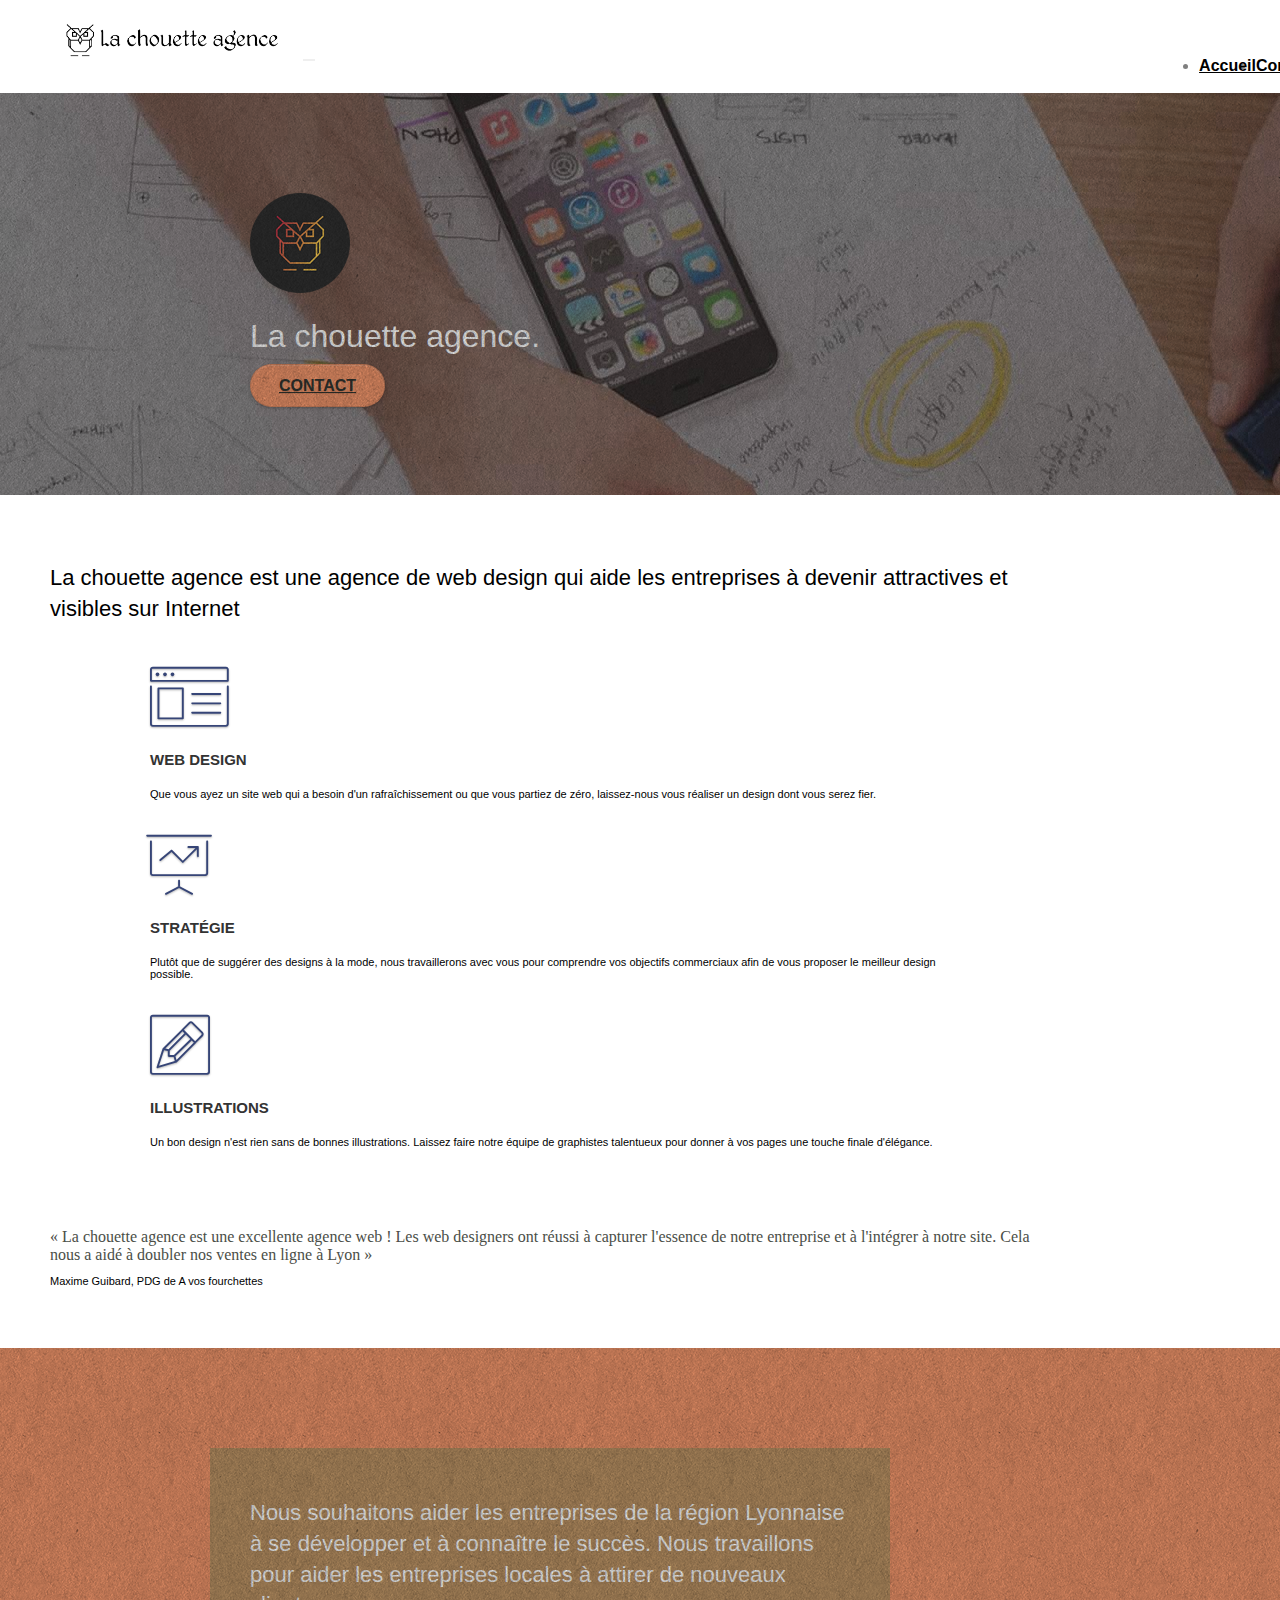
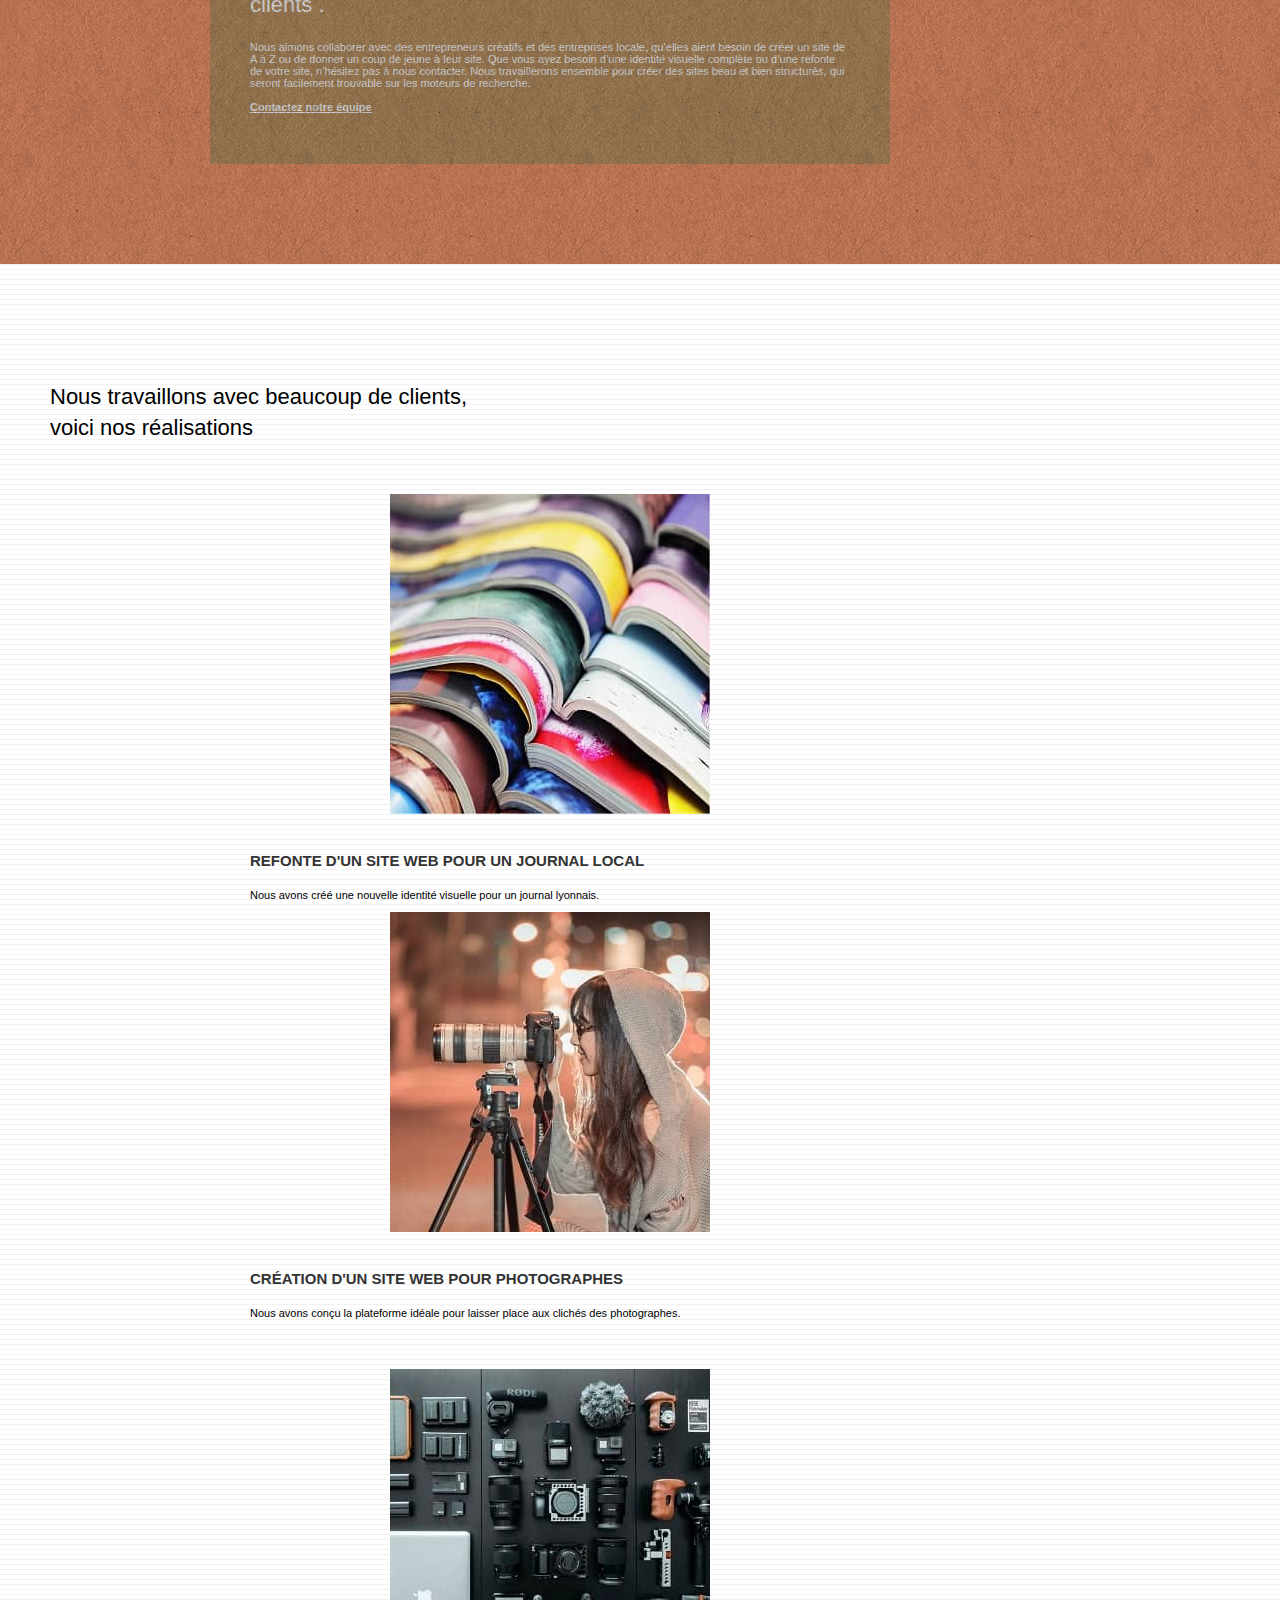
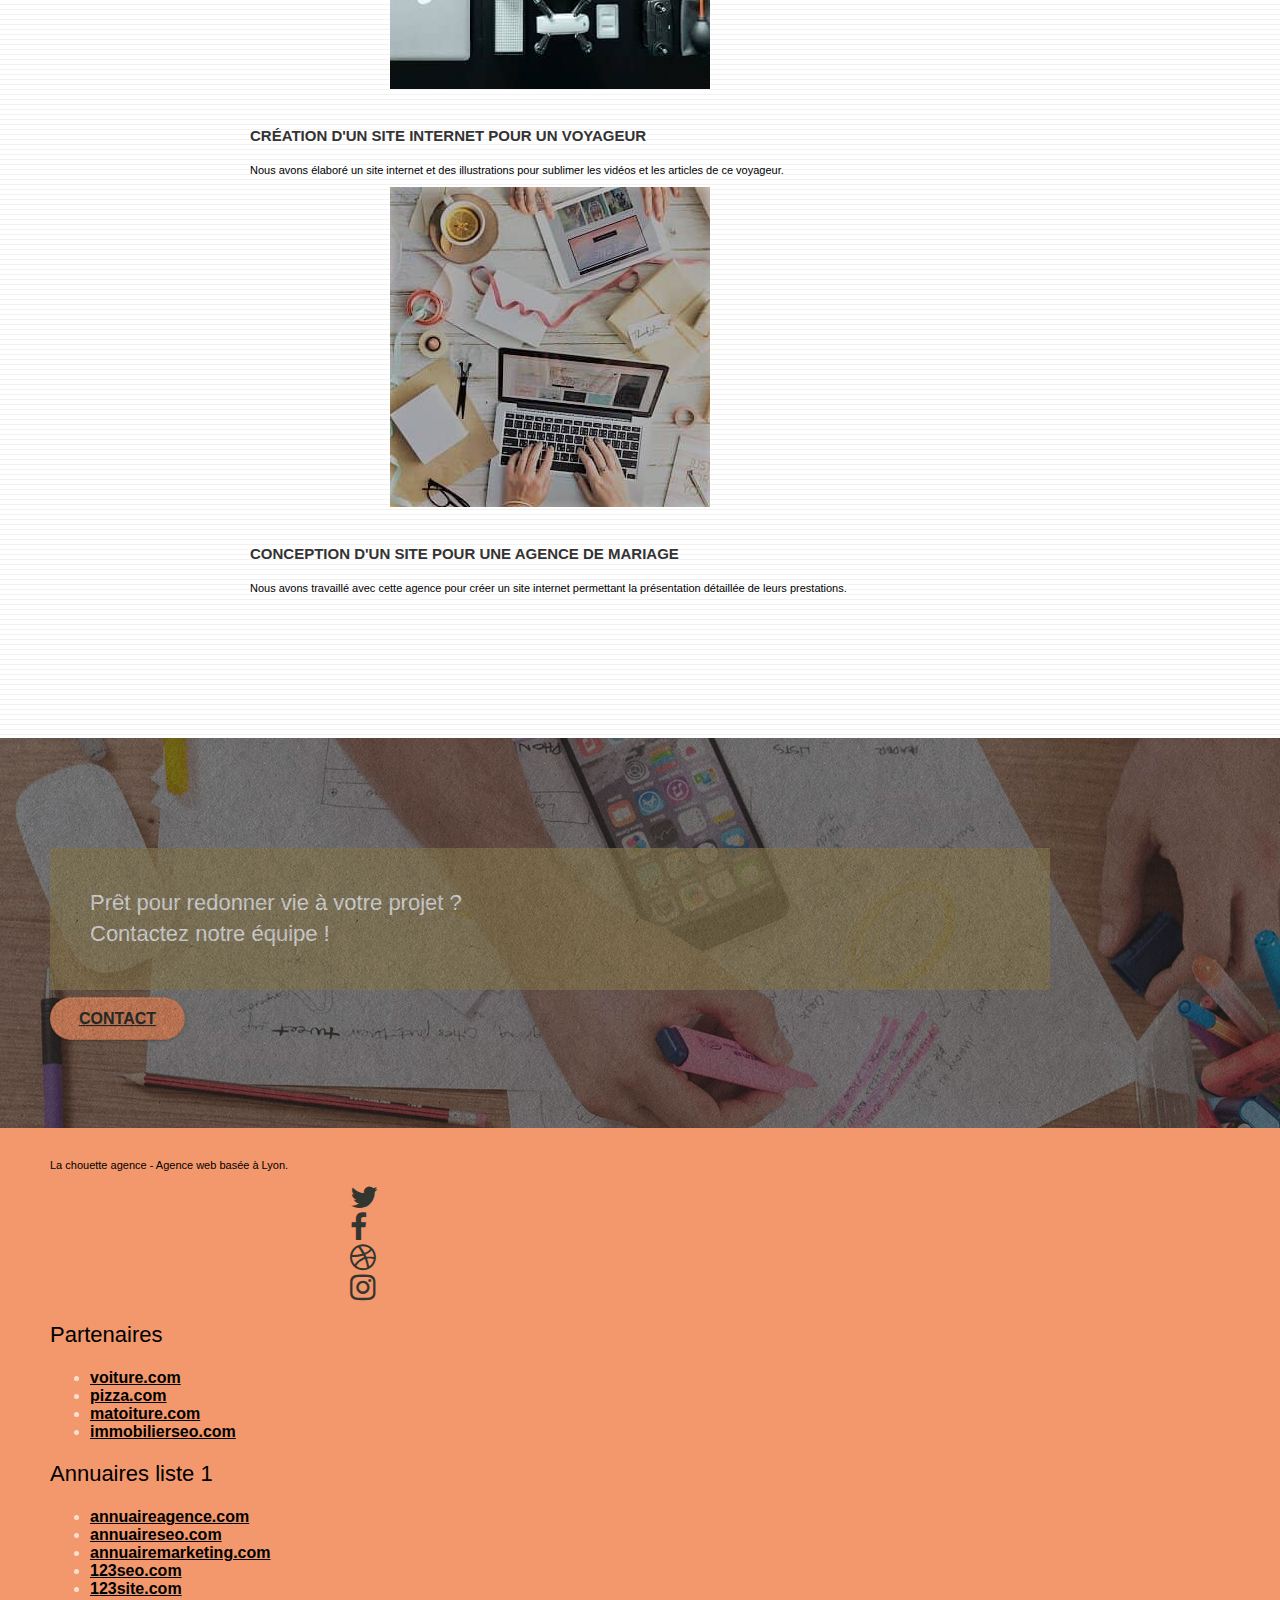
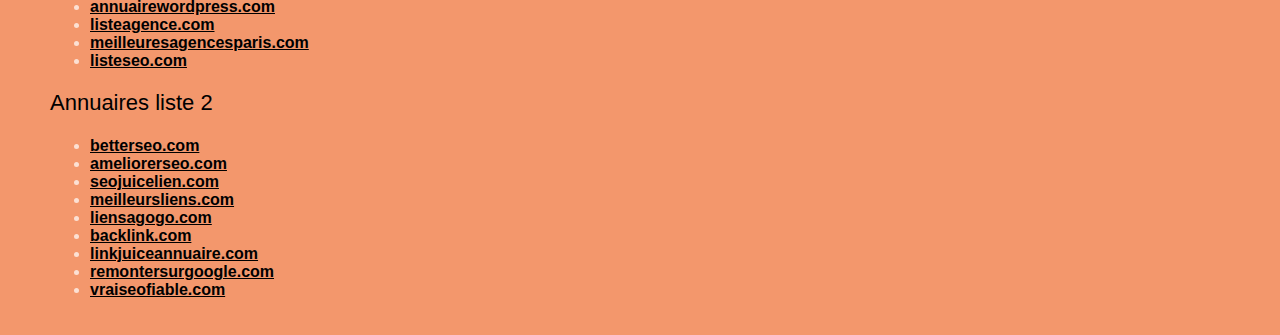
<file: index.html>
<!doctype html>
	<html lang="fr">
		<head>
			<meta charset="utf-8">
			<title>La chouette agence</title>
			<meta name="keywords" content="seo, google, site web, site internet, agence design paris, agence design, agence design,agence design,agence design,agence design,agence design,agence design,agence design,agence design">
			<meta name="robots" content="all" />
			<meta name="description" content="La chouette agence est une agence web basée à Lyon. Notre agence a déjà satisfait de nombreux clients, n'hesitez pas à nous contactez pour réaliser le site de vos rêves.">
			<meta name="viewport" content="width=device-width, initial-scale=1.0, viewport-fit=cover">
			<link rel="shortcut icon" type="image/png" href="favicon.jpg">
			<link rel="stylesheet" href="https://stackpath.bootstrapcdn.com/bootstrap/3.3.5/css/bootstrap.min.css" integrity="sha384-pdapHxIh7EYuwy6K7iE41uXVxGCXY0sAjBzaElYGJUrzwodck3Lx6IE2lA0rFREo" crossorigin="anonymous">
			<link rel="stylesheet" type="text/css" href="https://stackpath.bootstrapcdn.com/font-awesome/4.7.0/css/font-awesome.min.css">
			<link rel="stylesheet" type="text/css" href="style.min.css">
			<link rel="stylesheet" type="text/css" href="./css/et-line.min.css"> 
			<script src="./js/jquery-2.1.0.min.js" defer></script>
			<script src="./js/jquery.touchSwipe.min.js" defer></script>
			<script src="./js/bootstrap.min.js" defer></script>
			<script src="./js/blocs.min.js" defer></script>
		</head>
		<body>
			<!-- Principal conteneur -->
			<div class="page-container">
				<!-- bloc-0 -->
				<header class="bloc bgc-white l-bloc " id="bloc-0">
					<div class="container bloc-sm">
						<nav class="navbar row">
							<div class="navbar-header">
								<a class="navbar-brand" aria-label="Revenir à l'accueil" href="index.html"><img src="img/la-chouette-agence.png" alt="Logo de notre entreprise, la chouette agence " height="40" /></a>
								<button id="nav-toggle"  type="button" class="ui-navbar-toggle navbar-toggle" data-toggle="collapse" data-target=".navbar-1">
									<span class="sr-only">Toggle navigation</span>
									<span class="icon-bar"></span>
									<span class="icon-bar"></span>
									<span class="icon-bar"></span>
								</button>
							</div>
							<div class="collapse navbar-collapse navbar-1 special-dropdown-nav">
								<ul class="site-navigation nav navbar-nav">
									<li><a class="bold-link" href="index.html">Accueil</a></li>
									<li><a class="bold-link" href="page2.html">Contactez-nous</a></li>
								</ul>
							</div>
						</nav>
					</div>
				</header>
				<!-- bloc-0 END -->
				<!-- bloc-1-presentation -->
				<section class="bloc bgc-dark-slate-blue bg-banniere d-bloc bg-t-edge bloc-bg-texture texture-paper b-parallax" id="bloc-1-hero">
					<div class="container bloc-lg">
						<div class="row tight-width-whitespace">
							<div class="col-sm-12">
								<img src="img/logo.png" class="center-block image-resize-mode" width="100" alt="Logo de notre entreprise, la chouette agence" />
								<h1 class="text-center hero-bloc-text tc-white ">La chouette agence.</h1>
								<div class="text-center">
									<a aria-label="lien vers la page de contact" href="page2.html" class="btn btn-lg btn-clean btn-rd cta-hero btn-atomic-tangerine" id="cta-hero">Contact</a>
								</div>
							</div>
						</div>
					</div>
				</section>
				<!-- bloc-1-presentation END -->
				<!-- bloc-2-services -->
				<section class="bloc bgc-white l-bloc" id="bloc-2-services">
					<div class="container bloc-md">
						<div class="row">
							<div class="col-sm-12 text-center">
								<h2>La chouette agence est une agence de web design qui aide les entreprises à devenir attractives et visibles sur Internet</h2>
							</div>
						</div>
						<div class="row voffset-lg med-width-whitespace">
							<div class="col-sm-4">
								<div class="text-center">
									<span class="et-icon-browser sm-shadow icon-dark-slate-blue icons icon-lg"></span>
								</div>
								<h3 class="mg-md text-center">Web design</h3>
								<p class="text-center ">
									Que vous ayez un site web qui a besoin d'un rafraîchissement ou que vous partiez de zéro, laissez-nous vous réaliser un design dont vous serez fier.                
								</p>
							</div>
							<div class="col-sm-4">
								<div class="text-center">
									<span class="et-icon-presentation sm-shadow icon-dark-slate-blue icons icon-lg"></span>
								</div>
								<h3 class="mg-md text-center">Stratégie</h3>
								<p class="text-center ">
									Plutôt que de suggérer des designs à la mode, nous travaillerons avec vous pour comprendre vos objectifs commerciaux afin de vous proposer le meilleur design possible.
									<br>
								</p>
							</div>
							<div class="col-sm-4">
								<div class="text-center">
									<span class="et-icon-edit sm-shadow icon-dark-slate-blue icons icon-lg"></span>
								</div>
								<h3 class="mg-md text-center">Illustrations</h3>
								<p class="text-center ">
									Un bon design n'est rien sans de bonnes illustrations. Laissez faire notre équipe de graphistes talentueux pour donner à vos pages une touche finale d'élégance.                
								</p>
							</div>
						</div>
						<div class="row voffset-lg voffset">
							<div class="col-xs-12 col-md-8 col-md-offset-2 text-center">
								<q>
									La chouette agence est une excellente agence web ! Les web designers ont réussi à capturer l'essence de notre entreprise et à l'intégrer à notre site. Cela nous a aidé à doubler nos ventes en ligne à Lyon                
								</q>
								<p>
									Maxime Guibard, PDG de A vos fourchettes
								</p>
							</div>
						</div>
					</div>
				</section>
				<!-- bloc-2-services END -->
				<!-- bloc-3-what-i-do -->
				<section class="bloc tc-white bgc-atomic-tangerine bg-presentation d-bloc bloc-bg-texture texture-paper b-parallax" id="bloc-3-what-i-do">
					<div class="container bloc-lg">
						<div class="row tight-width-whitespace black-background">
							<div class="col-sm-12">
								<h2 class="mg-md text-center tc-white">Nous souhaitons aider les entreprises de la région Lyonnaise à se développer et à connaître le succès. Nous travaillons pour aider les entreprises locales à attirer de nouveaux clients .<br></h2>
								<p class="text-center white">
									Nous aimons collaborer avec des entrepreneurs créatifs et des entreprises locale, qu’elles aient besoin de créer un site de A à Z ou de donner un coup de jeune à leur site. Que vous ayez besoin d’une identité visuelle complète ou d’une refonte de votre site, n’hésitez pas à nous contacter. Nous travaillerons ensemble pour créer des sites beau et bien structurés, qui seront facilement trouvable sur les moteurs de recherche. 
									<br>
									<br>
									<a aria-label="Lien vers la page de contact" class="ltc-white bold-link" href="page2.html">Contactez notre équipe</a>
									<br>
								</p>
							</div>
						</div>
					</div>
				</section>
				<!-- bloc-3-what-i-do END -->
				<!-- bloc-4-portfolio -->
				<section class="bloc bgc-white bg-lines-h2-bg bg-repeat l-bloc" id="bloc-4-portfolio">
					<div class="container bloc-lg">
						<div class="row">
							<div class="col-sm-12 text-center">
								<h2>Nous travaillons avec beaucoup de clients,<br>voici nos réalisations</h2>
							</div>
						</div>
						<div class="row tight-width-whitespace portfolio-row">
							<article class="col-sm-6">
								<a href="#" data-lightbox="img/1.jpg" data-gallery-id="gallery-1" data-caption="Refonte d'un site web pour un journal local" data-frame="snapshot-lb"><img src="img/1.jpg" alt="Pile de livres de couleur ouverts" class="img-responsive portfolio-thumb" /></a>
								<h3 class="mg-md text-center">Refonte d'un site web pour un journal local</h3>
								<p class="text-center">
									Nous avons créé une nouvelle identité visuelle pour un journal lyonnais.                
								</p>
							</article>
							<article class="col-sm-6">
								<a href="#" data-lightbox="img/2.jpg" data-gallery-id="gallery-1" data-caption="Création d'un site web pour photographes" data-frame="snapshot-lb"><img src="img/2.jpg" class="img-responsive portfolio-thumb" alt="Femme prenant une photo" /></a>
								<h3 class="mg-md text-center">Création d'un site web pour photographes</h3>
								<p class="text-center">
									Nous avons conçu la plateforme idéale pour laisser place aux clichés des photographes.                
								</p>
							</article>
						</div>
						<div class="row tight-width-whitespace portfolio-row">
							<article class="col-sm-6">
								<a href="#" data-lightbox="img/3.jpg" data-gallery-id="gallery-1" data-caption="Création d'un site internet pour un voyageur" data-frame="snapshot-lb"><img src="img/3.jpg" class="img-responsive portfolio-thumb" alt="Divers accessoires permettant une capture de l'image et du son"/></a>
								<h3 class="mg-md text-center">Création d'un site internet pour un voyageur</h3>
								<p class="text-center">
									Nous avons élaboré un site internet et des illustrations pour sublimer les vidéos et les articles de ce voyageur.                
								</p>
							</article>
							<article class="col-sm-6">
								<a href="#" data-lightbox="img/4.jpg" data-gallery-id="gallery-1" data-caption="Conception d'un site pour une agence de mariage" data-frame="snapshot-lb"><img src="img/4.jpg" class="img-responsive portfolio-thumb" alt="Personne utilisant un ordinateur portable" /></a>
								<h3 class="mg-md text-center">Conception d'un site pour une agence de mariage</h3>
								<p class="text-center">
									Nous avons travaillé avec cette agence pour créer un site internet permettant la présentation détaillée de leurs prestations.                
								</p>
							</article>
						</div>
					</div>
				</section>
				<!-- bloc-4-portfolio END -->
				<!-- bloc-5-cta -->
				<section class="bloc bgc-dark-slate-blue bg-banniere d-bloc bloc-bg-texture texture-paper" id="bloc-5-cta">
					<div class="container bloc-lg">
						<div class="row">
							<h2 class="mg-md text-center tc-white black-background texture-paper"> Prêt pour redonner vie à votre projet ? <br>Contactez notre équipe !</h2>
							<div class="col-sm-12 text-center">
								<a href="page2.html" class="btn btn-atomic-tangerine btn-clean btn-rd btn-lg cta-hero">Contact</a>
							</div>
						</div>
					</div>
				</section>
				<!-- bloc-5-cta END -->
				<!-- Footer - bloc-8 -->
				<footer class="bloc bgc-atomic-tangerine d-bloc" id="bloc-8">
					<div class="container bloc-sm">
						<div class="row">
							<div class="col-sm-12">
								<p class="text-center">
									La chouette agence - Agence web basée à Lyon.
									<br>
								</p>
								<div class="row row-no-gutters social">
									<div class="col-sm-3">
										<div class="text-center">
											<a class="social" href="index.html" aria-label="Lien vers notre page twitter"><span class="fa fa-twitter icon-md"></span></a>
										</div>
									</div>
									<div class="col-sm-3">
										<div class="text-center">
											<a class="social" href="index.html" aria-label="Lien vers notre page facebook"><span class="fa fa-facebook icon-md"></span></a>
										</div>
									</div>
									<div class="col-sm-3">
										<div class="text-center">
											<a class="social" href="index.html" aria-label="Lien vers notre page dribble"><span class="fa fa-dribbble icon-md"></span></a>
										</div>
									</div>
									<div class="col-sm-3">
										<div class="text-center">
											<a class="social" href="index.html" aria-label="Lien vers notre page instagram"><span class="fa fa-instagram icon-md"></span></a>
										</div>
									</div>
								</div>
								<div class="row">
									<div class="col-sm-4">
										<h2>Partenaires</h2>
										<ul>
											<li><a class="bold-link" href="voiture.com">voiture.com</a></li>
											<li><a class="bold-link" href="pizza.com">pizza.com</a></li>
											<li><a class="bold-link" href="matoiture.com">matoiture.com</a></li>
											<li><a class="bold-link" href="immobilierseo.com">immobilierseo.com</a></li>
										</ul>
									</div>
									<div class="col-sm-4">
										<h2>Annuaires liste 1</h2>
										<ul>
											<li><a class="bold-link" href="annuaireagence.com">annuaireagence.com</a></li>
											<li><a class="bold-link" href="annuaireseo.com">annuaireseo.com</a></li>
											<li><a class="bold-link" href="annuairemarketing.com">annuairemarketing.com</a></li>
											<li><a class="bold-link" href="123seoture.com">123seo.com</a></li>
											<li><a class="bold-link" href="123site.com">123site.com</a></li>
											<li><a class="bold-link" href="annuairewordpress.com">annuairewordpress.com</a></li>
											<li><a class="bold-link" href="listeagence.com">listeagence.com</a></li>
											<li><a class="bold-link" href="meilleuresagencesparis.com">meilleuresagencesparis.com</a></li>
											<li><a class="bold-link" href="listeseo.com">listeseo.com</a></li>
										</ul>
									</div>
									<div class="col-sm-4">
										<h2>Annuaires liste 2</h2>
										<ul>
											<li><a class="bold-link" href="betterseo.com">betterseo.com</a></li>
											<li><a class="bold-link" href="ameliorerseo.com">ameliorerseo.com</a></li>
											<li><a class="bold-link" href="seojuicelien.com">seojuicelien.com</a></li>
											<li><a class="bold-link" href="meilleursliens.com">meilleursliens.com</a></li>
											<li><a class="bold-link" href="liensagogo.com">liensagogo.com</a></li>
											<li><a class="bold-link" href="backlink.com">backlink.com</a></li>
											<li><a class="bold-link" href="linkjuiceannuaire.com">linkjuiceannuaire.com</a></li>
											<li><a class="bold-link" href="remontersurgoogle.com">remontersurgoogle.com</a></li>
											<li><a class="bold-link" href="vraiseofiable.com">vraiseofiable.com</a></li>
										</ul>
									</div>
								</div>
							</div>
						</div>
					</div>
				</footer>
				<!-- Footer - bloc-8 END -->
			</div>
			<!-- Principal conteneur END -->
		</body>
	</html>
</file>
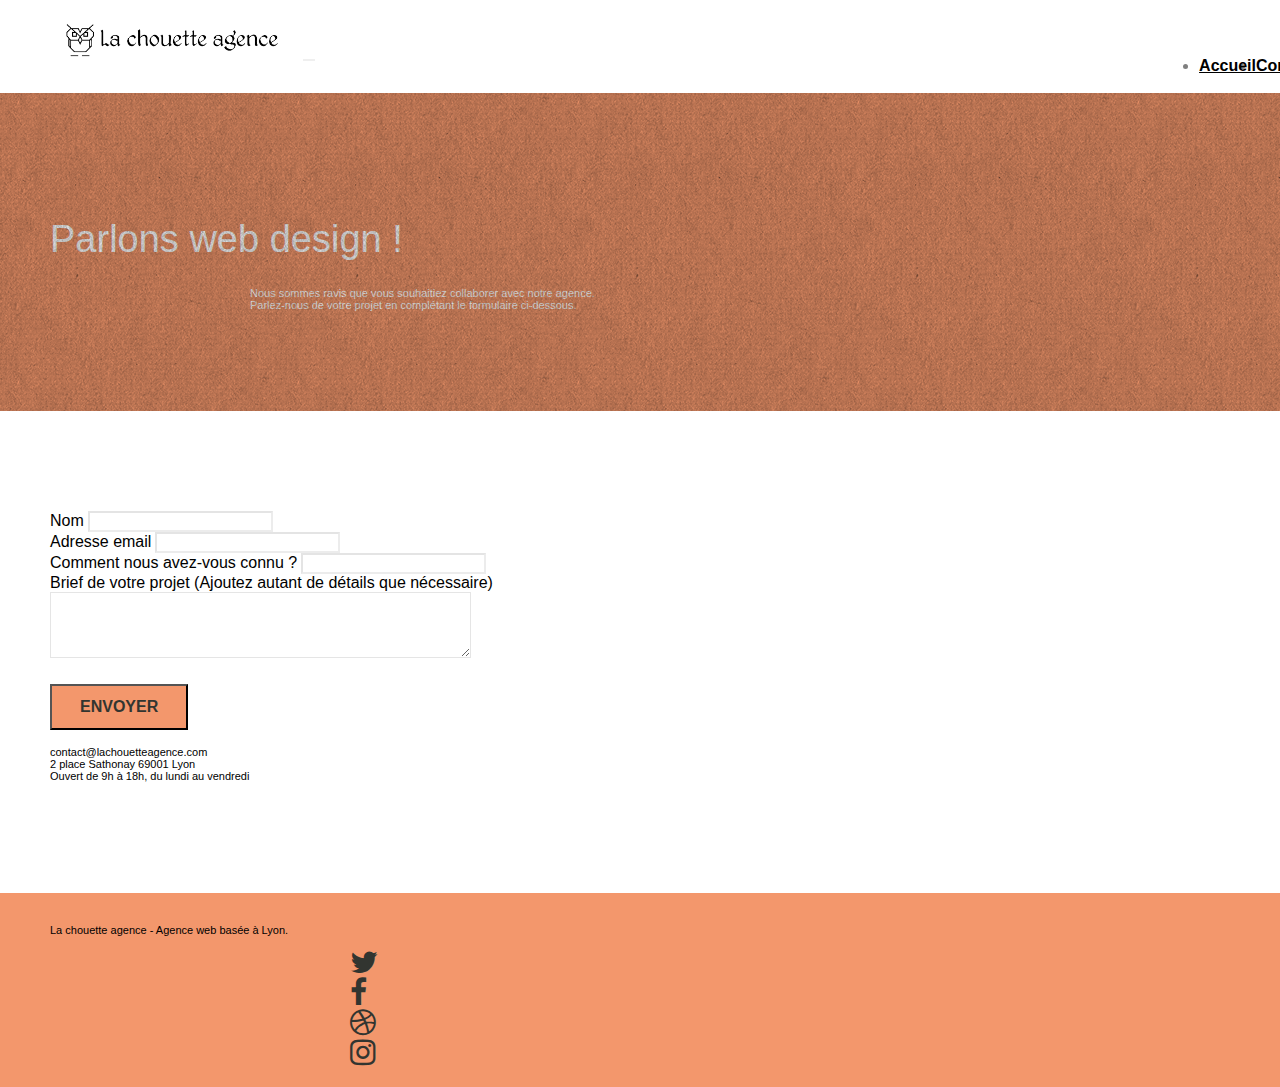
<file: page2.html>
<!doctype html>
	<html lang="fr">
		<head>
			<meta charset="utf-8">
			<meta name="keywords" content="">
			<meta name="description" content="La chouette agence est une agence web basée à Lyon. Notre agence a déjà satisfait de nombreux clients, n'hesitez pas à nous contactez pour réaliser le site de vos rêves.">
			<title>La chouette agence - Contactez-nous</title>
			<meta name="robots" content="all" />
			<meta name="viewport" content="width=device-width, initial-scale=1.0, viewport-fit=cover">
			<link rel="shortcut icon" type="image/png" href="favicon.jpg">
			<link rel="stylesheet" type="text/css" href="https://stackpath.bootstrapcdn.com/font-awesome/4.7.0/css/font-awesome.min.css">
			<link rel="stylesheet" href="https://stackpath.bootstrapcdn.com/bootstrap/3.3.5/css/bootstrap.min.css" integrity="sha384-pdapHxIh7EYuwy6K7iE41uXVxGCXY0sAjBzaElYGJUrzwodck3Lx6IE2lA0rFREo" crossorigin="anonymous">
			<link rel="stylesheet" type="text/css" href="style.min.css">
			<script src="./js/jquery-2.1.0.min.js" defer></script>
			<script src="./js/bootstrap.min.js" defer></script>
			<script src="./js/blocs.min.js" defer></script>
			<script src="./js/jquery.touchSwipe.min.js" defer></script>
			<script src="./js/formHandler.min.js" defer></script>
			<script src="./js/gmaps.min.js" defer></script> 
		</head>
		<body>
			<!-- Principal conteneur -->
			<div class="page-container">
				<!-- bloc-0 -->
				<header class="bloc bgc-white l-bloc " id="bloc-0">
					<div class="container bloc-sm">
						<nav class="navbar row">
							<div class="navbar-header">
								<a class="navbar-brand" aria-label="Revenir à l'accueil" href="index.html"><img src="img/la-chouette-agence.png" alt="Logo de notre entreprise, la chouette agence" height="40" /></a>
								<button id="nav-toggle" type="button" class="ui-navbar-toggle navbar-toggle" data-toggle="collapse" data-target=".navbar-1">
									<span class="sr-only">Toggle navigation</span>
									<span class="icon-bar"></span>
									<span class="icon-bar"></span>
									<span class="icon-bar"></span>
								</button>
							</div>
							<div class="collapse navbar-collapse navbar-1 special-dropdown-nav">
								<ul class="site-navigation nav navbar-nav">
									<li><a class="bold-link" href="index.html">Accueil</a></li>
									<li><a class="bold-link" href="page2.html">Contactez-nous</a></li>
								</ul>
							</div>
						</nav>
					</div>
				</header>
				<!-- bloc-0 END -->
				<!-- bloc-6 -->
				<section class="bloc bg-dots-bg bg-repeat bgc-atomic-tangerine d-bloc bloc-bg-texture texture-paper" id="bloc-6">
					<div class="container bloc-lg">
						<div class="row">
							<div class="col-sm-12">
								<h1 class="text-center hero-bloc-text tc-white">Parlons web design !</h1>
								<p class="text-center mg-lg tc-white tight-width-whitespace">
									Nous sommes ravis que vous souhaitiez collaborer avec notre agence.
									<br>
									Parlez-nous de votre projet en complétant le formulaire ci-dessous.                
								</p>
							</div>
						</div>
					</div>
				</section>
				<!-- bloc-6 END -->
				<!-- bloc-7 -->
				<div class="bloc bgc-white l-bloc" id="bloc-7">
					<div class="container bloc-lg">
						<div class="row">
							<div class="col-sm-6">
								<form id="form_1" method="post" novalidate >
									<div class="form-group">
										<label for="name">Nom</label>
										<input aria-label="nom" id="name" name= "name" type="text" class="form-control" required />
									</div>
									<div class="form-group">
										<label for="email">Adresse email</label>
										<input id="email" aria-label="adresse email" name="email" class="form-control" type="email" required />
									</div>
									<div class="form-group">
										<label for="input_504">Comment nous avez-vous connu ?</label>
										<input id="input_504" aria-label="comment nous avez-vous connu" name="input_504" class="form-control" type="text" required   />
									</div>
									<div class="form-group">
										<label for="message">Brief de votre projet (Ajoutez autant de détails que nécessaire)<br></label>
										<textarea id="message" aria-label="brief de votre projet" name="message" class="form-control" rows="4" cols="50" required></textarea>
									</div>
									<button aria-label="Envoyer" class="bloc-button btn btn-lg btn-block cta-hero btn-atomic-tangerine" type="submit" value="Envoyer">                        Envoyer                    </button>
								</form>
							</div>
							<div class="col-sm-6">
								<p>
									contact@lachouetteagence.com
									<br>
									2 place Sathonay 69001 Lyon
									<br>
									Ouvert de 9h à 18h, du lundi au vendredi
									<br>
								</p>
							</div>
						</div>
					</div>
				</div>
				<!-- bloc-7 END -->
				<!-- ScrollToTop Button -->
				<a class="bloc-button btn btn-d scrollToTop" onclick="scrollToTarget('1')"><span class="fa fa-chevron-up"></span></a>
				<!-- ScrollToTop Button END-->
				<!-- Footer - bloc-8 -->
				<footer class="bloc bgc-atomic-tangerine d-bloc" id="bloc-8">
					<div class="container bloc-sm">
						<div class="row">
							<div class="col-sm-12">
								<p class="text-center">
									La chouette agence - Agence web basée à Lyon.
									<br>
								</p>
								<div class="row row-no-gutters social">
									<div class="col-sm-3">
										<div class="text-center">
											<a class="social" href="index.html" aria-label="Lien vers notre page twitter"><span class="fa fa-twitter icon-md"></span></a>
										</div>
									</div>
									<div class="col-sm-3">
										<div class="text-center">
											<a class="social" href="index.html" aria-label="Lien vers notre page facebook"><span class="fa fa-facebook icon-md"></span></a>
										</div>
									</div>
									<div class="col-sm-3">
										<div class="text-center">
											<a class="social" href="index.html" aria-label="Lien vers notre page dribble"><span class="fa fa-dribbble icon-md"></span></a>
										</div>
									</div>
									<div class="col-sm-3">
										<div class="text-center">
											<a class="social" href="index.html" aria-label="Lien vers notre page instagram"><span class="fa fa-instagram icon-md"></span></a>
										</div>
									</div>
								</div>
							</div>
						</div>
					</div>
				</footer>
				<!-- Footer - bloc-8 END -->
			</div>
			<!-- Principal conteneur END -->
		</body>
	</html>
</file>
<file: style.min.css>
body{margin:0;padding:0;background:#fff;overflow-x:hidden;-webkit-font-smoothing:antialiased;-moz-osx-font-smoothing:grayscale}a,button{transition:all .3s ease-in-out}#nav-toggle:focus{border:2px solid #000}a:hover{cursor:pointer}#page-loading-blocs-notifaction{position:fixed;top:0;bottom:0;width:100%;z-index:100000;background:#fff url(img/pageload-spinner.gif) no-repeat center center}.bloc{width:100%;clear:both;background:50% 50% no-repeat;padding:0 50px;-webkit-background-size:cover;-moz-background-size:cover;-o-background-size:cover;background-size:cover;position:relative}.bloc .container{padding-left:0;padding-right:0}.bloc-lg{padding:100px 50px}.bloc-md{padding:50px}.bloc-sm{padding:20px 50px}.bg-b-edge,.bg-bl-edge,.bg-br-edge,.bg-center,.bg-l-edge,.bg-r-edge,.bg-repeat,.bg-t-edge,.bg-tl-edge,.bg-tr-edge{-webkit-background-size:auto!important;-moz-background-size:auto!important;-o-background-size:auto!important;background-size:auto!important}.bg-repeat{background:repeat}.bg-t-edge{background:top no-repeat}.bloc-bg-texture::before{content:"";background-size:2px 2px;position:absolute;top:0;bottom:0;left:0;right:0}.texture-paper::before{background:url(img/texture-paper.png);background-size:280px 280px}.b-parallax{background-attachment:fixed}.d-bloc{color:rgba(255,255,255,.7)}.d-bloc button:hover{color:rgba(255,255,255,.9)}.d-bloc .icon-round,.d-bloc .icon-rounded,.d-bloc .icon-semi-rounded-a,.d-bloc .icon-semi-rounded-b,.d-bloc .icon-square{border-color:rgba(255,255,255,.9)}.d-bloc .divider-h span{border-color:rgba(255,255,255,.2)}.d-bloc .a-btn,.d-bloc .navbar a,.d-bloc .navbar-brand,.d-bloc a .icon-lg,.d-bloc a .icon-md,.d-bloc a .icon-sm,.d-bloc a .icon-xl,.d-bloc h1 a,.d-bloc h2 a,.d-bloc h3 a,.d-bloc h4 a,.d-bloc h5 a,.d-bloc h6 a,.d-bloc p a{color:#323530}.d-bloc .a-btn:hover,.d-bloc .navbar a:hover,.d-bloc .navbar-brand:hover,.d-bloc a:hover .icon-lg,.d-bloc a:hover .icon-md,.d-bloc a:hover .icon-sm,.d-bloc a:hover .icon-xl,.d-bloc h1 a:hover,.d-bloc h2 a:hover,.d-bloc h3 a:hover,.d-bloc h4 a:hover,.d-bloc h5 a:hover,.d-bloc h6 a:hover,.d-bloc p a:hover{color:#4c4f49}.d-bloc .navbar-toggle .icon-bar{background:#fff}.d-bloc .btn-wire,.d-bloc .btn-wire:hover{color:#fff;border-color:#fff}.d-bloc .panel{color:rgba(0,0,0,.5)}.d-bloc .panel button:hover{color:rgba(0,0,0,.7)}.d-bloc .panel icon{border-color:rgba(0,0,0,.7)}.d-bloc .panel .divider-h span{border-color:rgba(0,0,0,.1)}.d-bloc .panel .a-btn{color:rgba(0,0,0,.6)}.d-bloc .panel .a-btn:hover{color:#000}.d-bloc .panel .btn-wire,.d-bloc .panel .btn-wire:hover{color:rgba(0,0,0,.7);border-color:rgba(0,0,0,.3)}.d-bloc .panel,.l-bloc{color:rgba(0,0,0,.5)}.d-bloc .panel button:hover,.l-bloc button:hover{color:rgba(0,0,0,.7)}.l-bloc .icon-round,.l-bloc .icon-rounded,.l-bloc .icon-semi-rounded-a,.l-bloc .icon-semi-rounded-b,.l-bloc .icon-square{border-color:rgba(0,0,0,.7)}.d-bloc .panel .divider-h span,.l-bloc .divider-h span{border-color:rgba(0,0,0,.1)}.d-bloc .panel .a-btn,.l-bloc .a-btn,.l-bloc .navbar a,.l-bloc .navbar-brand,.l-bloc a .icon-lg,.l-bloc a .icon-md,.l-bloc a .icon-sm,.l-bloc a .icon-xl,.l-bloc h1 a,.l-bloc h2 a,.l-bloc h3 a,.l-bloc h4 a,.l-bloc h5 a,.l-bloc h6 a,.l-bloc p a{color:rgba(0,0,0,.6)}.d-bloc .panel .a-btn:hover,.l-bloc .a-btn:hover,.l-bloc .navbar a:hover,.l-bloc .navbar-brand:hover,.l-bloc a:hover .icon-lg,.l-bloc a:hover .icon-md,.l-bloc a:hover .icon-sm,.l-bloc a:hover .icon-xl,.l-bloc h1 a:hover,.l-bloc h2 a:hover,.l-bloc h3 a:hover,.l-bloc h4 a:hover,.l-bloc h5 a:hover,.l-bloc h6 a:hover,.l-bloc p a:hover{color:#000}.l-bloc .navbar-toggle .icon-bar{color:rgba(0,0,0,.6)}.d-bloc .panel .btn-wire,.d-bloc .panel .btn-wire:hover,.l-bloc .btn-wire,.l-bloc .btn-wire:hover{color:rgba(0,0,0,.7);border-color:rgba(0,0,0,.3)}.voffset{margin-top:30px}.voffset-lg{margin-top:80px}.row-no-gutters{margin-right:0;margin-left:0}.row.row-no-gutters>[class*=" col-"],.row.row-no-gutters>[class^=col-]{padding-right:0;padding-left:0}#bloc-1-hero h1{font-size:32px}.navbar{margin-bottom:0;z-index:1}.navbar-brand{height:auto;padding:3px 15px;font-size:25px;font-weight:400;font-weight:600;line-height:44px}.navbar-brand img{max-height:200px;margin:0 5px 0 0;display:inline}.navbar-brand img[src$=svg]{min-width:100px}.nav-center .navbar-brand img{margin:0}.navbar .nav{padding-top:2px;margin-right:-16px;float:right;z-index:1}.nav>li{float:left;margin-top:4px;font-size:16px}.navbar-nav .open .dropdown-menu>li>a{text-align:inherit}.nav>li a:focus,.nav>li a:hover{background:0 0}.navbar-toggle{margin:10px 10px 0 0;border:0}.navbar-toggle:hover{background:0 0!important}.navbar-toggle .icon-bar{background-color:rgba(0,0,0,.5);width:26px}.nav-invert .navbar .nav{float:left}.nav-invert .navbar-brand,.nav-invert .navbar-header{float:right;position:relative;z-index:2}@media (min-width:768px){.site-navigation{position:absolute;top:50%;right:20px;transform:translate(0,-50%);-webkit-transform:translateY(-50%)}.nav>li .dropdown-menu a,.nav>li .dropdown-menu a:hover{color:#484848}.nav-invert .site-navigation{left:0;right:0}.nav-center{text-align:center}.nav-center .navbar-header{width:100%}.nav-center .nav>li,.nav-center .navbar-brand,.nav-center .navbar-header{float:none;display:inline-block}.nav-center .site-navigation{position:relative;width:100%;right:0;margin-right:0;margin-top:20px}.nav-center.mini-nav .navbar-toggle{float:none;margin:10px auto 0}}.nav>li>.dropdown a{background:0 0!important;display:block;padding:14px 15px}nav .caret{margin:0 5px}.dropdown-menu .dropdown-menu{top:-8px;left:100%}.dropdown-menu .dropmenu-flow-right{top:100%;left:0;margin-left:-1px;border-top-left-radius:0;border-top-right-radius:0}.dropdown-menu .dropdown span{border:4px solid #000;border-top-color:transparent;border-right-color:transparent;border-bottom-color:transparent;margin:6px -5px 0 0!important;float:right}.mg-md{margin-top:10px;margin-bottom:20px}.mg-lg{margin-top:10px;margin-bottom:40px}.btn{margin:0 5px 5px 0}.btn.pull-right{margin:0 0 5px 5px}.btn-d,.btn-d:focus,.btn-d:hover{color:#fff;background:rgba(0,0,0,.3)}.btn-rd{border-radius:40px}.btn-clean{border:1px solid rgba(0,0,0,.08);border-bottom-color:rgba(0,0,0,.1);text-shadow:0 1px 0 rgba(0,0,1,.1);box-shadow:0 1px 3px rgba(0,0,1,.25),inset 0 1px 0 0 rgba(255,255,255,.15)}.icon-md{font-size:30px!important}.icon-lg{font-size:60px!important}.sm-shadow{text-shadow:0 1px 2px rgba(0,0,0,.3)}.panel-sq,.panel-sq .panel-footer,.panel-sq .panel-heading{border-radius:0}.panel-rd{border-radius:30px}.panel-rd .panel-heading{border-radius:29px 29px 0 0}.panel-rd .panel-footer{border-radius:0 0 29px 29px}.form-control{border-color:rgba(0,0,0,.1);box-shadow:none}.scrollToTop{width:40px;height:40px;position:fixed;bottom:20px;right:20px;opacity:0;z-index:500;transition:all .3s ease-in-out}.scrollToTop span{margin-top:6px}.showScrollTop{font-size:14px;opacity:1}a[data-lightbox]{position:relative;display:block;text-align:center}a[data-lightbox]:hover::before{content:"+";font-family:HelveticaNeue-Light,"Helvetica Neue Light","Helvetica Neue",Helvetica,Arial;font-size:32px;width:50px;height:50px;margin-left:-25px;border-radius:50%;background:rgba(0,0,0,.6);color:#fff;font-weight:100;z-index:1;position:absolute;top:50%;transform:translateY(-50%);-webkit-transform:translateY(-50%)}a[data-lightbox]:hover img{opacity:.6;-webkit-animation-fill-mode:none;animation-fill-mode:none}#lightbox-modal{display:flex;align-items:center}#lightbox-modal .modal-dialog{width:90%;max-width:900px;margin:0 auto 0}#lightbox-modal .modal-dialog img{max-height:90vh;margin:0 auto}.lightbox-caption{padding:20px;color:#fff;background:rgba(0,0,0,.5);position:absolute;left:15px;right:15px;bottom:5px}.close-lightbox{color:#fff;font-size:30px;position:absolute;top:20px;right:20px;z-index:20;background:rgba(0,0,0,.5);border:none;line-height:30px;padding:0 9px 5px;opacity:.3}.close-lightbox:hover,.next-lightbox:hover,.prev-lightbox:hover{opacity:1;color:#fff}.next-lightbox,.prev-lightbox{font-size:20px;color:rgba(255,255,255,.9);background:rgba(0,0,0,.5);transition:all .2s ease-in-out;position:absolute;top:45%;z-index:1;opacity:.4}.next-lightbox{padding:6px 8px 1px 13px;right:25px}.prev-lightbox{padding:6px 13px 1px 10px;left:25px}.snapshot-lb .modal-body{padding-bottom:45px}.snapshot-lb .lightbox-caption{padding:0;color:rgba(0,0,0,.5);background:0 0}q{color:#4a4e47}.btn,a,h1,h2,h3,h4,h5,h6,label,p{font-family:helvetica;font-weight:400;color:black!important}.container{max-width:1000px}.hero-bloc-text{font-size:38px}.hero-bloc-text-sub{font-size:36px}.statement-bloc-text{line-height:26px;font-style:italic;font-size:20px;text-align:center;font-weight:lighter;max-width:520px;margin:auto auto auto auto}p{font-size:11px}.tight-width-whitespace{max-width:600px;margin:auto auto auto auto}.h1{font-size:20px;font-family:"Open Sans"}.cta-hero{margin-top:22px;color:#4a4e47!important;text-transform:uppercase;padding:12px 28px 12px 28px;font-size:16px;font-weight:700}.social{max-width:400px;margin:auto auto auto auto}h2{font-size:22px;line-height:1.4em}h3{font-size:15px;text-transform:uppercase;font-weight:700;color:#333!important}.med-width-whitespace{max-width:800px;margin:auto auto auto auto;box-shadow:0 0 0 #000}h1{color:#333!important}h4{color:#333!important}.icons{margin-bottom:14px;margin-top:24px}.white{color:#fff!important}.portfolio-thumb{margin-bottom:24px}.portfolio-row{margin-bottom:44px;margin-top:50px}.avatar{box-shadow:0 4px 9px rgba(0,0,0,.3)}.black-background{background-color:rgba(165,147,99,.7);padding:40px 40px 40px 40px}.bold-link{font-weight:900;text-decoration:underline!important}.bgc-white{background-color:#fff}.bgc-dark-slate-blue{background-color:#364577}.bgc-atomic-tangerine{background-color:#f3976c}.tc-white{color:#ffffff!important}.btn-atomic-tangerine{background:#f3976c;color:#323530!important}.btn-atomic-tangerine:hover{background:#c27956!important;color:#323530!important}.ltc-white{color:#fff!important}.ltc-white:hover{color:#ccc!important}.ltc-atomic-tangerine{color:#f3976c!important}.ltc-atomic-tangerine:hover{color:#c27956!important}.icon-dark-slate-blue{color:#364577!important;border-color:#364577!important}.bg-dots-bg{background-image:url(img/dots-bg.png)}.bg-lines-h2-bg{background-image:url(img/lines-h2-bg.png)}.bg-banniere{background-image:url(img/la-chouette-agence-banniere.jpg)}.bg-presentation{background-image:url(img/image-de-presentation.jpg)}@media (max-width:1024px){.bloc{padding-left:20px;padding-right:20px}.bloc-tile-2.full-width-bloc .container,.bloc-tile-3.full-width-bloc .container,.bloc-tile-4.full-width-bloc .container,.bloc.full-width-bloc{padding-left:0;padding-right:0}}@media (max-width:992px) and (min-width:768px){.navbar .nav{max-width:80%}.nav-center.navbar .nav{max-width:100%}}@media only screen and (min-width:768px) and (max-width:1024px) and (orientation:landscape){.b-parallax{background-attachment:scroll}}@media only screen and (min-width:1024px) and (max-width:1366px) and (-webkit-min-device-pixel-ratio:1.5){.b-parallax{background-attachment:scroll}}@media (max-width:991px){.container{width:100%}.b-parallax{background-attachment:scroll}#hero-bloc,.page-container{overflow-x:hidden;position:relative}.bloc-group,.bloc-group .bloc{display:block;width:100%}.bloc-fill-screen .fill-bloc-bottom-edge,.bloc-fill-screen .fill-bloc-top-edge{padding:0 20px}}@media (max-width:767px){.page-container{overflow-x:hidden;position:relative}#disqus_thread,h1,h2,h3,h4,h5,h6,p{padding-left:10px!important;padding-right:10px!important}.b-parallax{background-attachment:scroll}.navbar .nav{padding-top:0;border-top:1px solid rgba(0,0,0,.2);float:none!important}.navbar.row{margin-left:0;margin-right:0}.site-navigation{position:inherit;transform:none;-webkit-transform:none;-ms-transform:none}.nav>li{margin-top:0;border-bottom:1px solid rgba(0,0,0,.1);background:rgba(0,0,0,.05);text-align:left;padding-left:15px;width:100%}.nav>li:hover{background:rgba(0,0,0,.08)}.dropdown .dropdown a .caret{float:none;margin:5px 0 0 10px!important;border:4px solid #000;border-bottom-color:transparent;border-right-color:transparent;border-left-color:transparent}#hero-bloc .navbar .nav{background:rgba(0,0,0,.8)}#hero-bloc .navbar .nav a{color:rgba(255,255,255,.6)}.hero{padding:50px 0}.hero-nav{left:-1px;right:-1px}.navbar-collapse{padding:0;overflow-x:hidden;-webkit-box-shadow:none;box-shadow:none}.navbar-brand img{max-height:40px;width:auto}.nav-invert .navbar-header{float:none;width:100%}.nav-invert .navbar-toggle{float:left;margin-left:10px}.bloc{padding-left:0;padding-right:0}.bloc-lg,.bloc-xl,.bloc-xxl{padding:40px 0}.bloc-md,.bloc-sm{padding-left:0;padding-right:0}.bloc-fill-screen .fill-bloc-bottom-edge,.bloc-fill-screen .fill-bloc-top-edge,.bloc-tile-2 .container,.bloc-tile-3 .container,.bloc-tile-4 .container{padding-left:0;padding-right:0}.a-block{padding:0 10px}.btn-dwn{display:none}.voffset{margin-top:5px}.voffset-md{margin-top:20px}.voffset-lg{margin-top:30px}form{padding:5px}.close-lightbox{display:inline-block}.blocsapp-device-iphone5{background-size:216px 425px;padding-top:60px;width:216px;height:425px}.blocsapp-device-iphone5 img{width:180px;height:320px}}@media (max-width:400px){.bloc{padding-left:0;padding-right:0}}@media (max-width:767px){.bloc-mob-center-text{text-align:center}}
</file>
